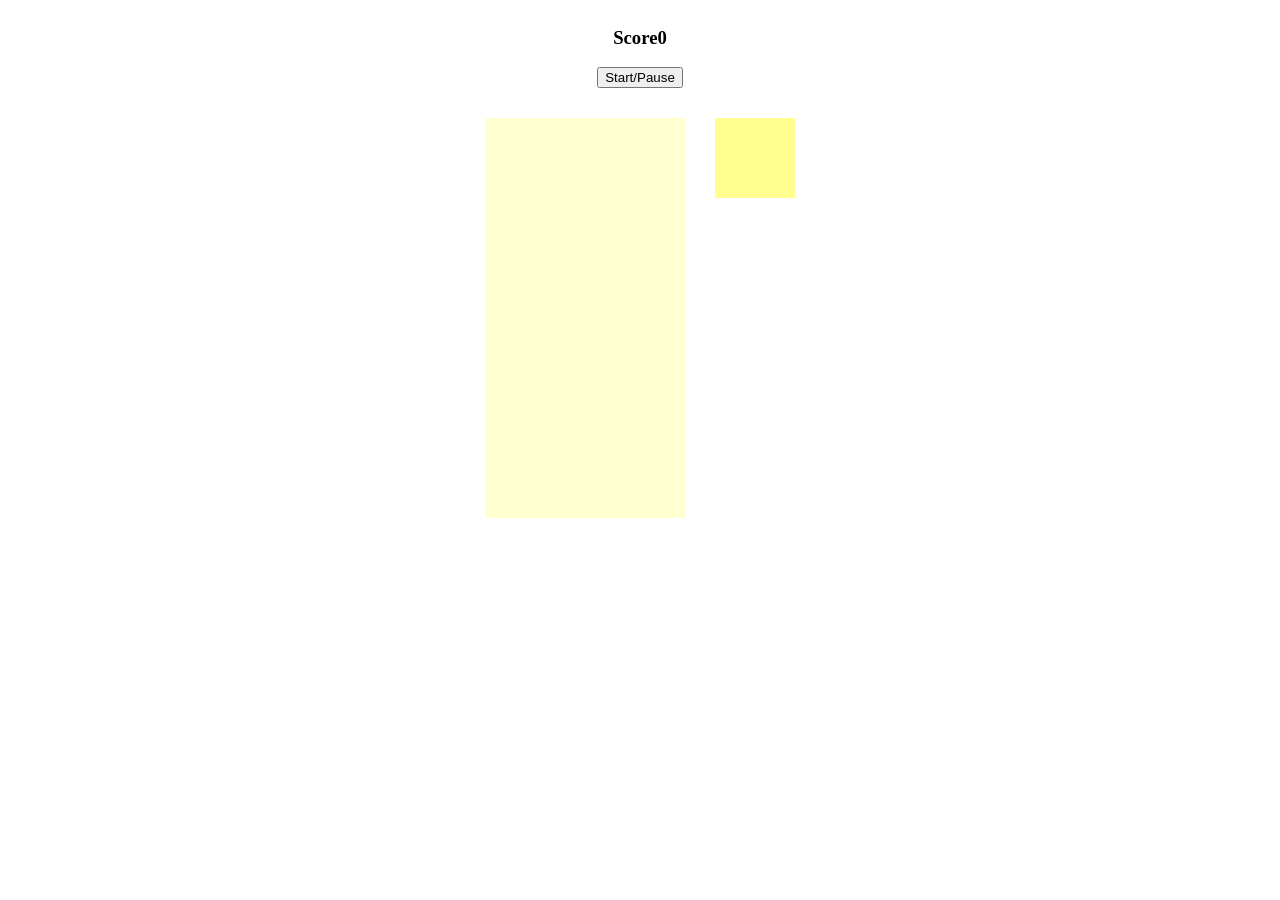
<file: index.html>
<!DOCTYPE html>
<html lang="en">

<head>
	<meta charset="UTF-8" />
	<meta http-equiv="X-UA-Compatible" content="IE=edge" />
	<meta name="viewport" content="width=device-width, initial-scale=1.0" />
	<title>Basic Tetris</title>
	<link rel="stylesheet" href="style.css" />
	<script src="https://ajax.googleapis.com/ajax/libs/jquery/3.7.1/jquery.min.js"></script>
</head>

<body>
	<h3>Score<span id="score">0</span></h3>
	<button id='start-pause'>Start/Pause</button>
	<div class='container'>
		<div class='grid'>
			<div></div>
			<div></div>
			<div></div>
			<div></div>
			<div></div>
			<div></div>
			<div></div>
			<div></div>
			<div></div>
			<div></div>
			<div></div>
			<div></div>
			<div></div>
			<div></div>
			<div></div>
			<div></div>
			<div></div>
			<div></div>
			<div></div>
			<div></div>
			<div></div>
			<div></div>
			<div></div>
			<div></div>
			<div></div>
			<div></div>
			<div></div>
			<div></div>
			<div></div>
			<div></div>
			<div></div>
			<div></div>
			<div></div>
			<div></div>
			<div></div>
			<div></div>
			<div></div>
			<div></div>
			<div></div>
			<div></div>
			<div></div>
			<div></div>
			<div></div>
			<div></div>
			<div></div>
			<div></div>
			<div></div>
			<div></div>
			<div></div>
			<div></div>
			<div></div>
			<div></div>
			<div></div>
			<div></div>
			<div></div>
			<div></div>
			<div></div>
			<div></div>
			<div></div>
			<div></div>
			<div></div>
			<div></div>
			<div></div>
			<div></div>
			<div></div>
			<div></div>
			<div></div>
			<div></div>
			<div></div>
			<div></div>
			<div></div>
			<div></div>
			<div></div>
			<div></div>
			<div></div>
			<div></div>
			<div></div>
			<div></div>
			<div></div>
			<div></div>
			<div></div>
			<div></div>
			<div></div>
			<div></div>
			<div></div>
			<div></div>
			<div></div>
			<div></div>
			<div></div>
			<div></div>
			<div></div>
			<div></div>
			<div></div>
			<div></div>
			<div></div>
			<div></div>
			<div></div>
			<div></div>
			<div></div>
			<div></div>
			<div></div>
			<div></div>
			<div></div>
			<div></div>
			<div></div>
			<div></div>
			<div></div>
			<div></div>
			<div></div>
			<div></div>
			<div></div>
			<div></div>
			<div></div>
			<div></div>
			<div></div>
			<div></div>
			<div></div>
			<div></div>
			<div></div>
			<div></div>
			<div></div>
			<div></div>
			<div></div>
			<div></div>
			<div></div>
			<div></div>
			<div></div>
			<div></div>
			<div></div>
			<div></div>
			<div></div>
			<div></div>
			<div></div>
			<div></div>
			<div></div>
			<div></div>
			<div></div>
			<div></div>
			<div></div>
			<div></div>
			<div></div>
			<div></div>
			<div></div>
			<div></div>
			<div></div>
			<div></div>
			<div></div>
			<div></div>
			<div></div>
			<div></div>
			<div></div>
			<div></div>
			<div></div>
			<div></div>
			<div></div>
			<div></div>
			<div></div>
			<div></div>
			<div></div>
			<div></div>
			<div></div>
			<div></div>
			<div></div>
			<div></div>
			<div></div>
			<div></div>
			<div></div>
			<div></div>
			<div></div>
			<div></div>
			<div></div>
			<div></div>
			<div></div>
			<div></div>
			<div></div>
			<div></div>
			<div></div>
			<div></div>
			<div></div>
			<div></div>
			<div></div>
			<div></div>
			<div></div>
			<div></div>
			<div></div>
			<div></div>
			<div></div>
			<div></div>
			<div></div>
			<div></div>
			<div></div>
			<div></div>
			<div></div>
			<div></div>
			<div></div>
			<div></div>
			<div></div>
			<div></div>
			<div></div>
			<div></div>
			<div class='taken'></div>
			<div class='taken'></div>
			<div class='taken'></div>
			<div class='taken'></div>
			<div class='taken'></div>
			<div class='taken'></div>
			<div class='taken'></div>
			<div class='taken'></div>
			<div class='taken'></div>
			<div class='taken'></div>
		</div>
		<div class='min-grid'>
			<div></div>
			<div></div>
			<div></div>
			<div></div>
			<div></div>
			<div></div>
			<div></div>
			<div></div>
			<div></div>
			<div></div>
			<div></div>
			<div></div>
			<div></div>
			<div></div>
			<div></div>
			<div></div>
		</div>
	</div>
</body>
<script src="script.js"></script>

</html>
</file>
<file: style.css>
body{
	display: flex;
	flex-direction: column;
	justify-content: center;
	align-items: center;
}

.grid{
	width : 200px;
	height : 400px;
	background-color : #FFFFCF;
	display : flex;
	flex-wrap : wrap;
}

.container{
	display :flex;
	margin: 30px;
}

.grid div{
	height : 20px;
	width : 20px;
	
}

.tetramino{
	background-color : blue;
}

.min-grid{
	width :80px;
	height : 80px;
	display : flex;
	margin-left: 30px;
	flex-wrap : wrap;
	background-color : #FFFF8F;
} 

.min-grid div{
	height : 20px;
	width : 20px;
	
}
</file>
